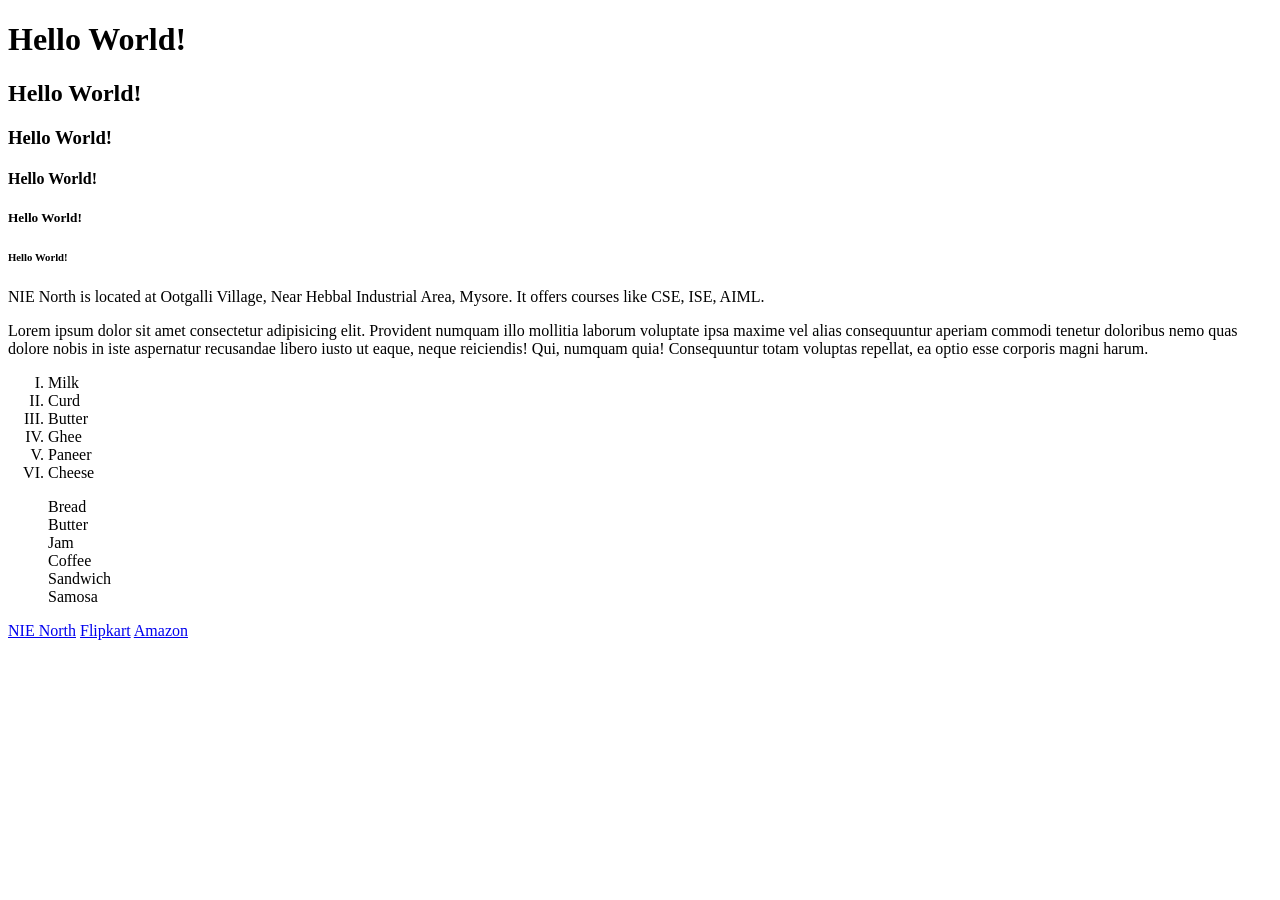
<file: frontend/index.html>
<!-- This is a HTML Comment -->
<!-- HTML - HyperText Markup Language -->
<!-- HTML is used to Structure a Web Page -->
<!-- .html is used as an extension for HTML Files -->

<!-- Anything within angular brackets are called as "tags" in HTML -->
<!-- Ex: <h1> - h1 tag -->
<!-- tags - h1 to h6, p, head, body, title -->

<!-- Tags can be of 3 types: Opening tag (<h1>), Closing tag (</h1>) and Self Closing tag (<img>)-->

<!-- Element is the one which contains tags and some information -->
<!-- Ex: <h1>Akshay</h1> -->
<!-- <p>Akshay is the trainer for FastAPI training for CSE E section.</p> -->

<!-- Attribute is written within the tag's angular bracket with opening tag -->
<!-- Ex: <ol type="A"> -->
<!-- Here "type" is an attribute -->

<!-- Structure of HTML -->

<!-- Specifies the browser, the current file is an HTML5 Document -->
<!doctype html>
<!-- Root Element of HTML Document -->
<html>
  <!-- Head section contains Meta Information, Title & CSS Links -->
  <head>
    <title>HTML Structure Document</title>
  </head>
  <!-- Body section contains all the information which will be shown in the web page -->
  <body>
    <!-- 6 Types of Headings are used in HTML - h1 to h6 -->
    <!-- h1 is the biggest & h6 is the smallest -->
    <h1>Hello World!</h1>
    <h2>Hello World!</h2>
    <h3>Hello World!</h3>
    <h4>Hello World!</h4>
    <h5>Hello World!</h5>
    <h6>Hello World!</h6>

    <!-- p tag is used to write longer descriptions-->
    <p>
      NIE North is located at Ootgalli Village, Near Hebbal Industrial Area,
      Mysore. It offers courses like CSE, ISE, AIML.
    </p>

    <!-- you can use lorem for placeholder text: lorem followed by number: lorem20, lorem30 -->
    <p>
      Lorem ipsum dolor sit amet consectetur adipisicing elit. Provident numquam
      illo mollitia laborum voluptate ipsa maxime vel alias consequuntur aperiam
      commodi tenetur doloribus nemo quas dolore nobis in iste aspernatur
      recusandae libero iusto ut eaque, neque reiciendis! Qui, numquam quia!
      Consequuntur totam voluptas repellat, ea optio esse corporis magni harum.
    </p>

    <!-- Two types of Lists: -->
    <!-- 1) Ordered List -->
    <!-- 2) Unordered List -->

    <!-- ol is used for Ordered List -->
    <!-- ol - ordered list -->
    <!-- li - list item -->
    <!-- type = 1/A/a/i/I -->
    <ol type="I">
      <li>Milk</li>
      <li>Curd</li>
      <li>Butter</li>
      <li>Ghee</li>
      <li>Paneer</li>
      <li>Cheese</li>
    </ol>

    <!-- type = disc/circle/square/none -->
    <ul type="none">
      <li>Bread</li>
      <li>Butter</li>
      <li>Jam</li>
      <li>Coffee</li>
      <li>Sandwich</li>
      <li>Samosa</li>
    </ul>

    <!-- Anchor tag (a tag) is used to create the links (hyperlinks) -->
    <a href="https://nie.ac.in/" target="_blank">NIE North</a>
    <a href="https://flipkart.com" target="_blank">Flipkart</a>
    <a href="https://amazon.in/" target="_blank">Amazon</a>
  </body>
</html>
</file>
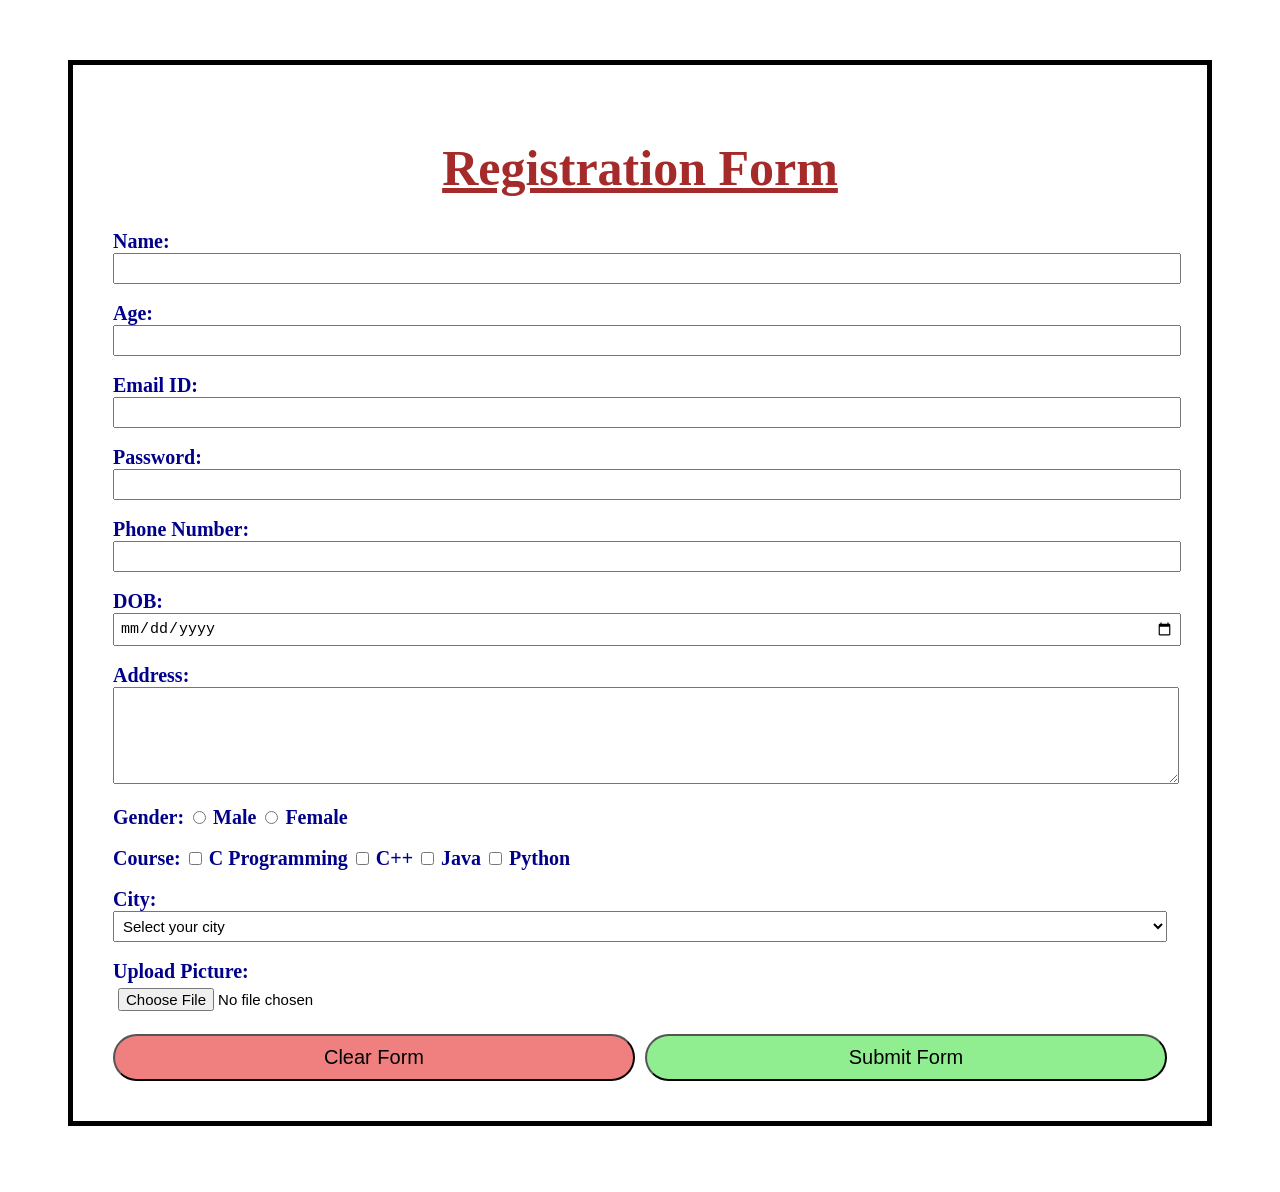
<file: frontend/form.html>
<!DOCTYPE html>
<html lang="en">
<head>
    <meta charset="UTF-8">
    <meta name="viewport" content="width=device-width, initial-scale=1.0">
    <title>Document</title>
    <link rel="stylesheet" href="styles.css">
</head>
<body>
    <!-- HTML elements can be categorized into 2 type: Block & Inline elements -->
    <!-- Block-level elements - Blocks or occupies entire line -->
    <!-- Inline elements - Allows other elements to occupy the available space in the line -->
    <form>
        <h1>Registration Form</h1>
        <label for="username">Name:</label> 
        <input type="text" name="username" id="username"><br><br>
        <label for="age">Age:</label> 
        <input type="number" name="age" id="age"><br><br>
        <label for="email_id">Email ID:</label>
        <input type="email" name="email_id" id="email_id"><br><br>
        <label for="password">Password:</label> 
        <input type="password" name="password" id="password"><br><br>
        <label for="phone">Phone Number:</label>   
        <input type="tel" name="phone" id="phone"><br><br>
        <label for="dob">DOB:</label>  
        <input type="date" name="dob" id="dob"><br><br>
        <label for="address">Address:</label>  
        <textarea name="address" id="address" rows="5" cols="50"></textarea><br><br>
        <label for="gender">Gender:</label>
        <input class="custom-fields" type="radio" name="gender" id="male" value="Male">
        <label for="male">Male</label>
        <input class="custom-fields" type="radio" name="gender" id="female" value="Female">
        <label for="female">Female</label><br><br>
        <label for="course">Course:</label>
        <input class="custom-fields" type="checkbox" name="course1" id="c_programming" value="C Programming">
        <label for="c_programming">C Programming</label>
        <input class="custom-fields" type="checkbox" name="course2" id="c_plus_plus" value="C++">
        <label for="c_plus_plus">C++</label>
        <input class="custom-fields" type="checkbox" name="course3" id="java" value="Java">
        <label for="java">Java</label>
        <input class="custom-fields" type="checkbox" name="course4" id="python" value="Python">
        <label for="python">Python</label><br><br>
        <label for="city">City:</label>
        <select name="city" id="city">
            <option selected>Select your city</option>
            <option value="Bengaluru">Bengaluru</option>
            <option value="Tumakuru">Tumakuru</option>
            <option value="Mysuru">Mysuru</option>
            <option value="Mangaluru">Mangaluru</option>
            <option value="Raichur">Raichur</option>
        </select><br><br>
        <label for="photo">Upload Picture:</label>
        <input type="file" name="photo" id="photo" accept="image/*"><br><br>
        <div class="buttons">
            <input class="button reset-btn" type="reset" value="Clear Form">
            <input class="button submit-btn" type="submit" value="Submit Form">
        </div>
    </form>
</body>
</html>
</file>
<file: frontend/styles.css>
/* This is a CSS Comment */
/* CSS - Cascading Style Sheets */

/* Used for Designing Purpose */
h1{
    text-align: center;
    font-size: 50px;
    color: Brown;
    text-decoration: underline;
}

form{
    border: 5px solid black;
    padding: 40px;
    margin: 60px;
}

label{
    font-weight: bold;
    color: darkblue;
    font-size: 20px;
}

input, textarea, select{
    width: 100%;
    padding: 5px;
    font-size: 15px;
}

.custom-fields{
    width: auto;
}

.buttons{
    display: flex;
    justify-content: center;
    gap: 10px;
}

.button{
    padding: 10px;
    font-size: 20px;
    border-radius: 30px;
}

.submit-btn{
    color: black;
    background-color: lightgreen;
}

.reset-btn{
    color: black;
    background-color: lightcoral;
}
</file>
